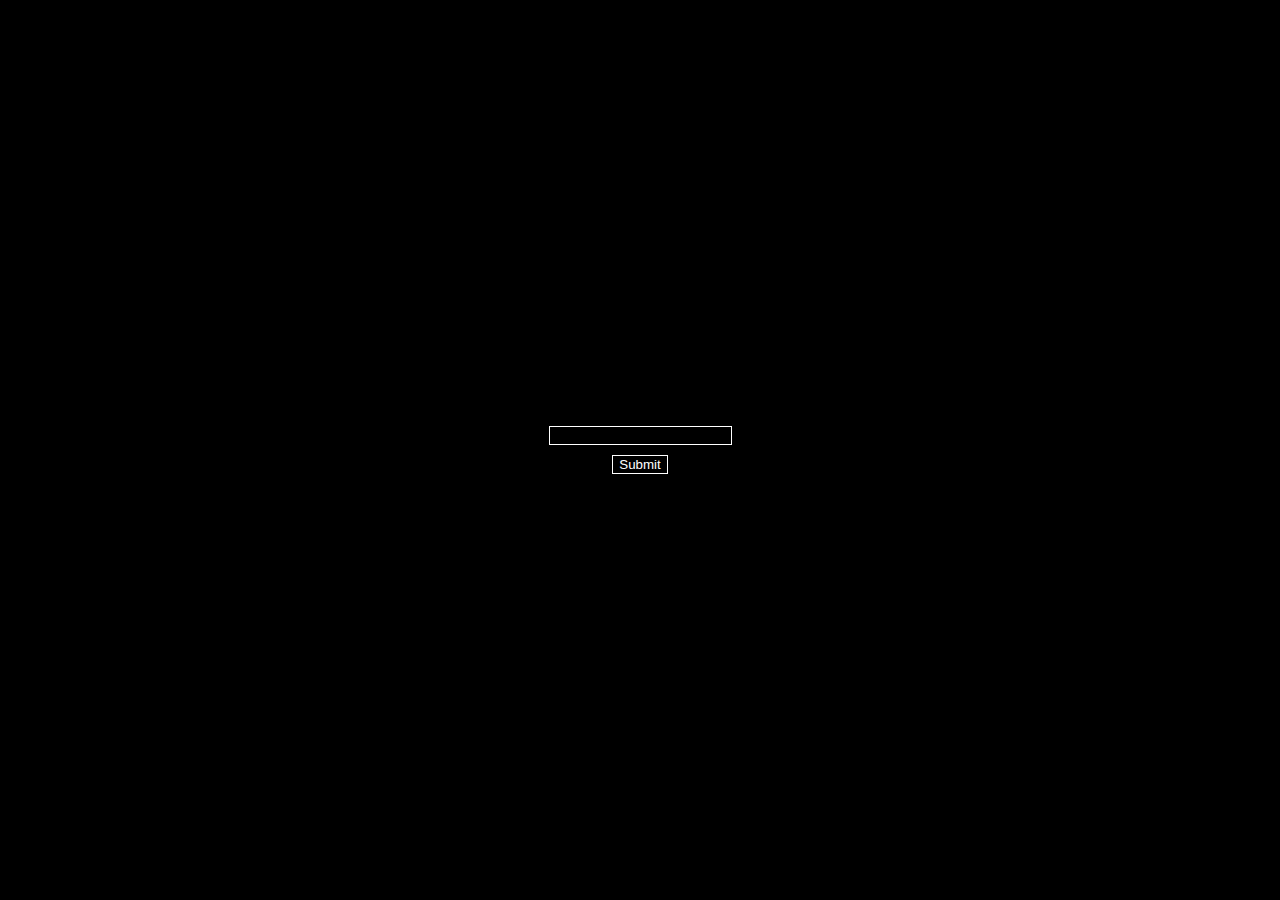
<file: index.html>
<!DOCTYPE html>
<html lang="en">
<head>
    <meta charset="UTF-8">
    <meta name="viewport" content="width=device-width, initial-scale=1.0">
    <title>CTTL</title>
    <link rel="stylesheet" href="styles.css">
    <script src="index.js"></script>
</head>
<body>
    <form class="passform" action="main.html" onsubmit="return passCheck()">
        <input type="password" required id="password">
        <input type="submit">
    </form>
</body>
</html>
</file>
<file: styles.css>
body {
    background-color: black;
    display: flex;
    justify-content: center;
    align-items: center;
    height: 100vh;
    margin: 0;
}

.passform {
    text-align: center;
}

.passform input[type="password"] {
    margin-bottom: 10px;
    display: block;
    background-color: black;
    color: white;
    border: 1px solid white; /* Set border of text box to white */
    outline: none; /* Remove outline */
}

.passform input[type="submit"] {
    display: block;
    margin: 0 auto;
    background-color: black;
    color: white;
    border: 1px solid white; /* Set border of submit button to white */
    outline: none; /* Remove outline */
}
</file>
